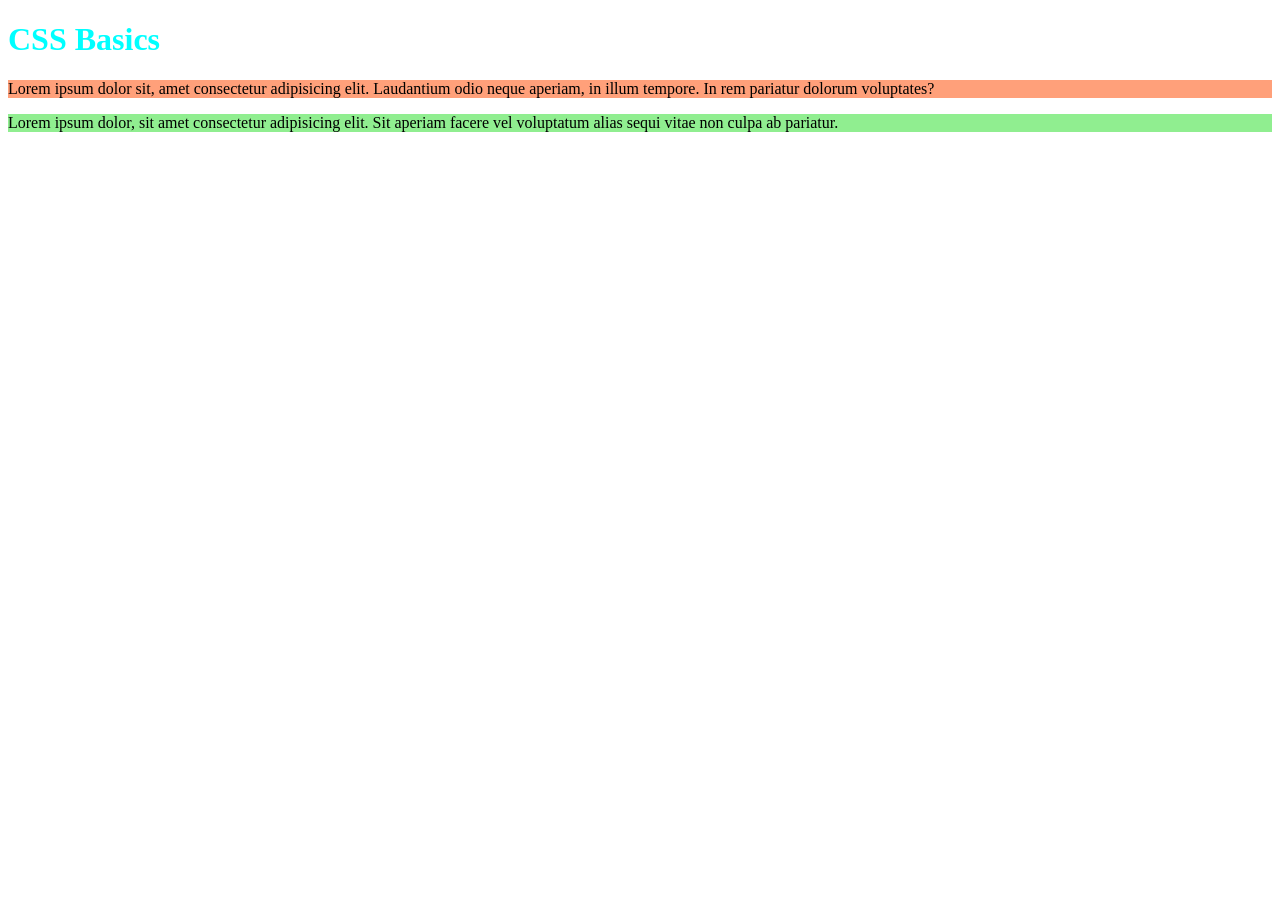
<file: 02-CSS/01_basics/index.html>
<!DOCTYPE html>
<html lang="en">
<head>
  <meta charset="UTF-8">
  <meta name="viewport" content="width=device-width, initial-scale=1.0">
  <title>css</title>
  <style>
    #param{
      background-color: lightsalmon;
    }
  </style>
  <link rel="stylesheet" href="styles.css">
</head>
<body>
  <h1 style="color: aqua;">CSS Basics</h1>
  <p id="param">Lorem ipsum dolor sit, amet consectetur adipisicing elit. Laudantium odio neque aperiam, in illum tempore. In rem pariatur dolorum voluptates?</p>

  <div id="paragraph">
    <p>Lorem ipsum dolor, sit amet consectetur adipisicing elit. Sit aperiam facere vel voluptatum alias sequi vitae non culpa ab pariatur.</p>
  </div>
</body>
</html>
</file>
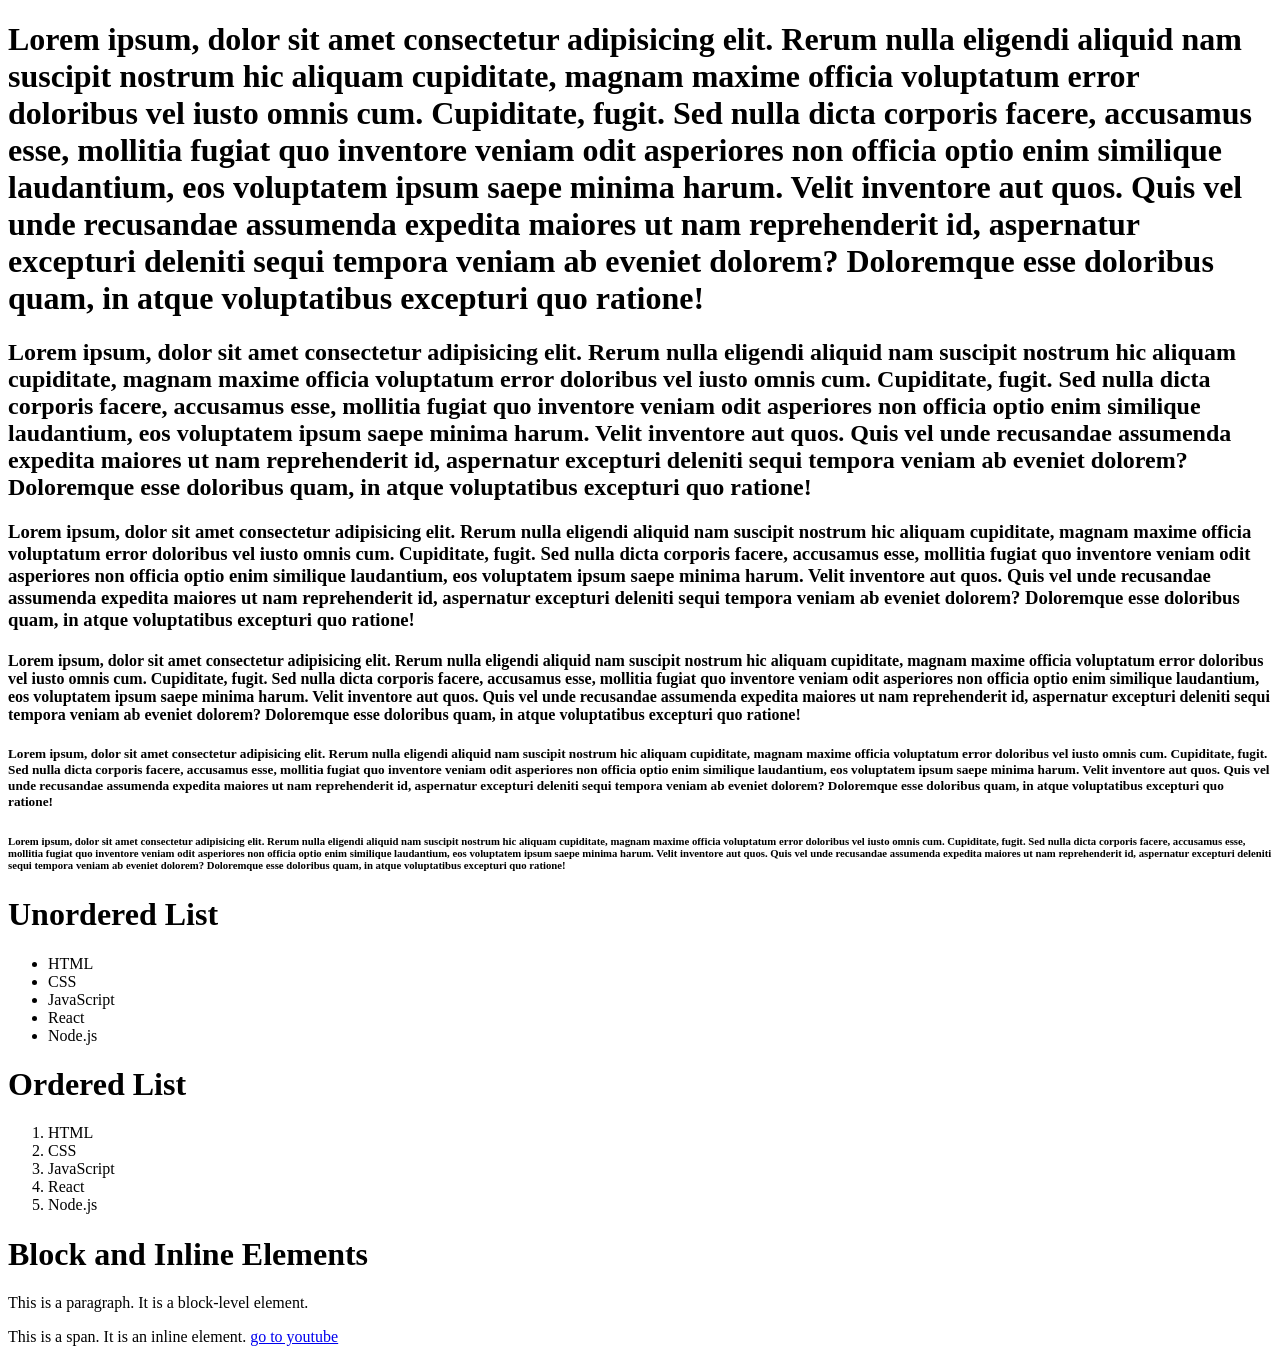
<file: 01-HTML/02_headings_lists.html>
<!DOCTYPE html>
<html lang="en">
<head>
  <meta charset="UTF-8">
  <meta name="viewport" content="width=device-width, initial-scale=1.0">
  <title>lists</title>
</head>
<body>
  <h1>Lorem ipsum, dolor sit amet consectetur adipisicing elit. Rerum nulla eligendi aliquid nam suscipit nostrum hic aliquam cupiditate, magnam maxime officia voluptatum error doloribus vel iusto omnis cum. Cupiditate, fugit.
  Sed nulla dicta corporis facere, accusamus esse, mollitia fugiat quo inventore veniam odit asperiores non officia optio enim similique laudantium, eos voluptatem ipsum saepe minima harum. Velit inventore aut quos.
  Quis vel unde recusandae assumenda expedita maiores ut nam reprehenderit id, aspernatur excepturi deleniti sequi tempora veniam ab eveniet dolorem? Doloremque esse doloribus quam, in atque voluptatibus excepturi quo ratione!</h1>
  <h2>Lorem ipsum, dolor sit amet consectetur adipisicing elit. Rerum nulla eligendi aliquid nam suscipit nostrum hic aliquam cupiditate, magnam maxime officia voluptatum error doloribus vel iusto omnis cum. Cupiditate, fugit.
  Sed nulla dicta corporis facere, accusamus esse, mollitia fugiat quo inventore veniam odit asperiores non officia optio enim similique laudantium, eos voluptatem ipsum saepe minima harum. Velit inventore aut quos.
  Quis vel unde recusandae assumenda expedita maiores ut nam reprehenderit id, aspernatur excepturi deleniti sequi tempora veniam ab eveniet dolorem? Doloremque esse doloribus quam, in atque voluptatibus excepturi quo ratione!</h2>
  <h3>Lorem ipsum, dolor sit amet consectetur adipisicing elit. Rerum nulla eligendi aliquid nam suscipit nostrum hic aliquam cupiditate, magnam maxime officia voluptatum error doloribus vel iusto omnis cum. Cupiditate, fugit.
  Sed nulla dicta corporis facere, accusamus esse, mollitia fugiat quo inventore veniam odit asperiores non officia optio enim similique laudantium, eos voluptatem ipsum saepe minima harum. Velit inventore aut quos.
  Quis vel unde recusandae assumenda expedita maiores ut nam reprehenderit id, aspernatur excepturi deleniti sequi tempora veniam ab eveniet dolorem? Doloremque esse doloribus quam, in atque voluptatibus excepturi quo ratione!</h3>
  <h4>Lorem ipsum, dolor sit amet consectetur adipisicing elit. Rerum nulla eligendi aliquid nam suscipit nostrum hic aliquam cupiditate, magnam maxime officia voluptatum error doloribus vel iusto omnis cum. Cupiditate, fugit.
  Sed nulla dicta corporis facere, accusamus esse, mollitia fugiat quo inventore veniam odit asperiores non officia optio enim similique laudantium, eos voluptatem ipsum saepe minima harum. Velit inventore aut quos.
  Quis vel unde recusandae assumenda expedita maiores ut nam reprehenderit id, aspernatur excepturi deleniti sequi tempora veniam ab eveniet dolorem? Doloremque esse doloribus quam, in atque voluptatibus excepturi quo ratione!</h4>
  <h5>Lorem ipsum, dolor sit amet consectetur adipisicing elit. Rerum nulla eligendi aliquid nam suscipit nostrum hic aliquam cupiditate, magnam maxime officia voluptatum error doloribus vel iusto omnis cum. Cupiditate, fugit.
  Sed nulla dicta corporis facere, accusamus esse, mollitia fugiat quo inventore veniam odit asperiores non officia optio enim similique laudantium, eos voluptatem ipsum saepe minima harum. Velit inventore aut quos.
  Quis vel unde recusandae assumenda expedita maiores ut nam reprehenderit id, aspernatur excepturi deleniti sequi tempora veniam ab eveniet dolorem? Doloremque esse doloribus quam, in atque voluptatibus excepturi quo ratione!</h5>
  <h6>Lorem ipsum, dolor sit amet consectetur adipisicing elit. Rerum nulla eligendi aliquid nam suscipit nostrum hic aliquam cupiditate, magnam maxime officia voluptatum error doloribus vel iusto omnis cum. Cupiditate, fugit.
  Sed nulla dicta corporis facere, accusamus esse, mollitia fugiat quo inventore veniam odit asperiores non officia optio enim similique laudantium, eos voluptatem ipsum saepe minima harum. Velit inventore aut quos.
  Quis vel unde recusandae assumenda expedita maiores ut nam reprehenderit id, aspernatur excepturi deleniti sequi tempora veniam ab eveniet dolorem? Doloremque esse doloribus quam, in atque voluptatibus excepturi quo ratione!</h6>


  <!-- lists -->


  <h1>Unordered List</h1>
  <ul>
    <li>HTML</li>
    <li>CSS</li>
    <li>JavaScript</li>
    <li>React</li>
    <li>Node.js</li>
  </ul>

  <h1>Ordered List</h1>
  <ol type="1">
    <li>HTML</li>
    <li>CSS</li>
    <li>JavaScript</li>
    <li>React</li>
    <li>Node.js</li>
  </ol>

  <!-- block and inline elements -->
  <h1>Block and Inline Elements</h1>
  <p>This is a paragraph. It is a block-level element.</p>
  <span>This is a span. It is an inline element.</span>
  <a href="www.youtube.com">go to youtube</a>

  
</body>
</html>
</file>
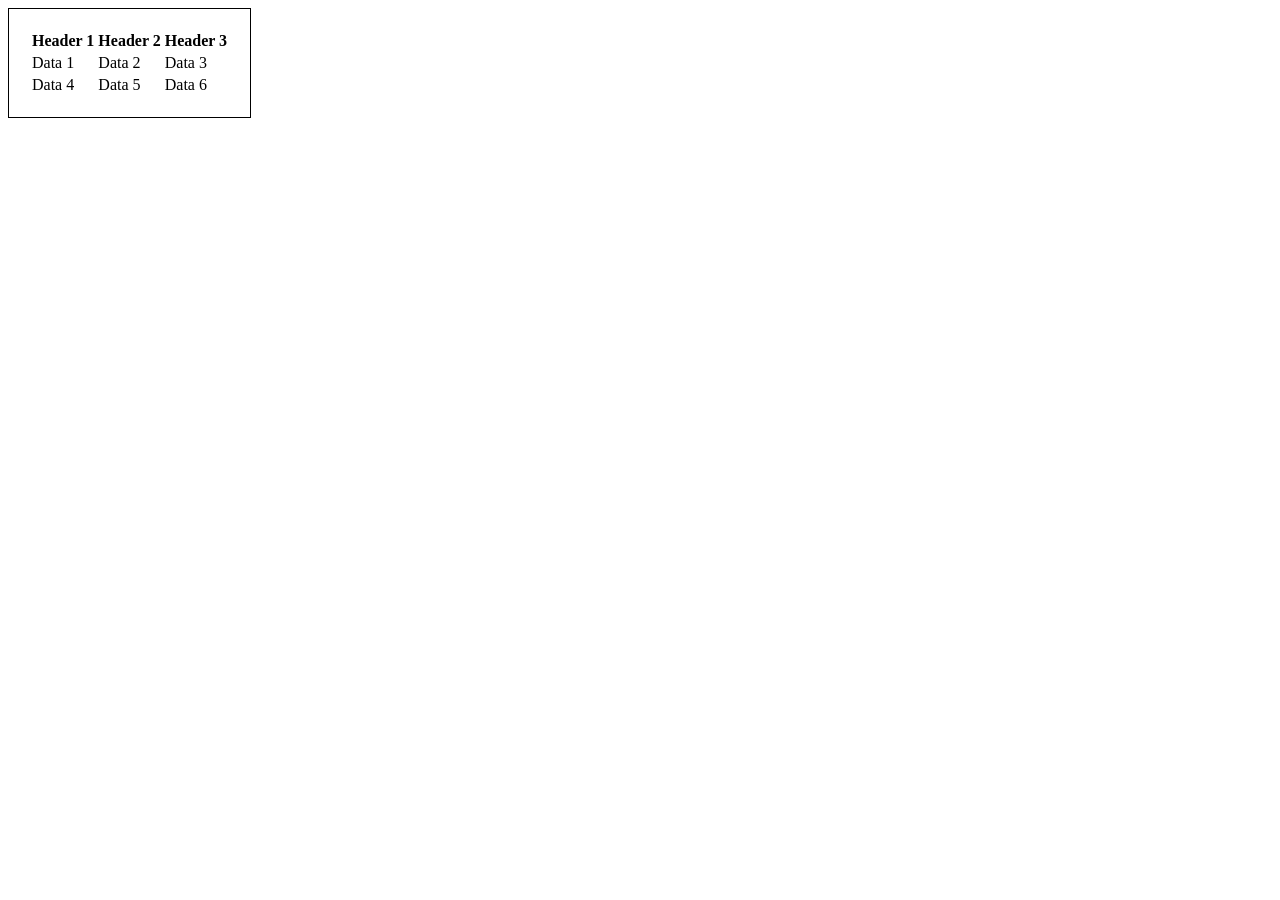
<file: 01-HTML/03_tables.html>
<!DOCTYPE html>
<html lang="en">
<head>
  <meta charset="UTF-8">
  <meta name="viewport" content="width=device-width, initial-scale=1.0">
  <title>Tables</title>
</head>
<body>
  <table style="border: 1px solid black;padding: 20px;">
    <tr>
      <th>Header 1</th>
      <th>Header 2</th>
      <th>Header 3</th>

    </tr>
    <tr>
      <td>Data 1</td>
      <td>Data 2</td>
      <td>Data 3</td>
    </tr>
    <tr>
      <td>Data 4</td>
      <td>Data 5</td>
      <td>Data 6</td>
    </tr>
  </table>
</body>
</html>
</file>
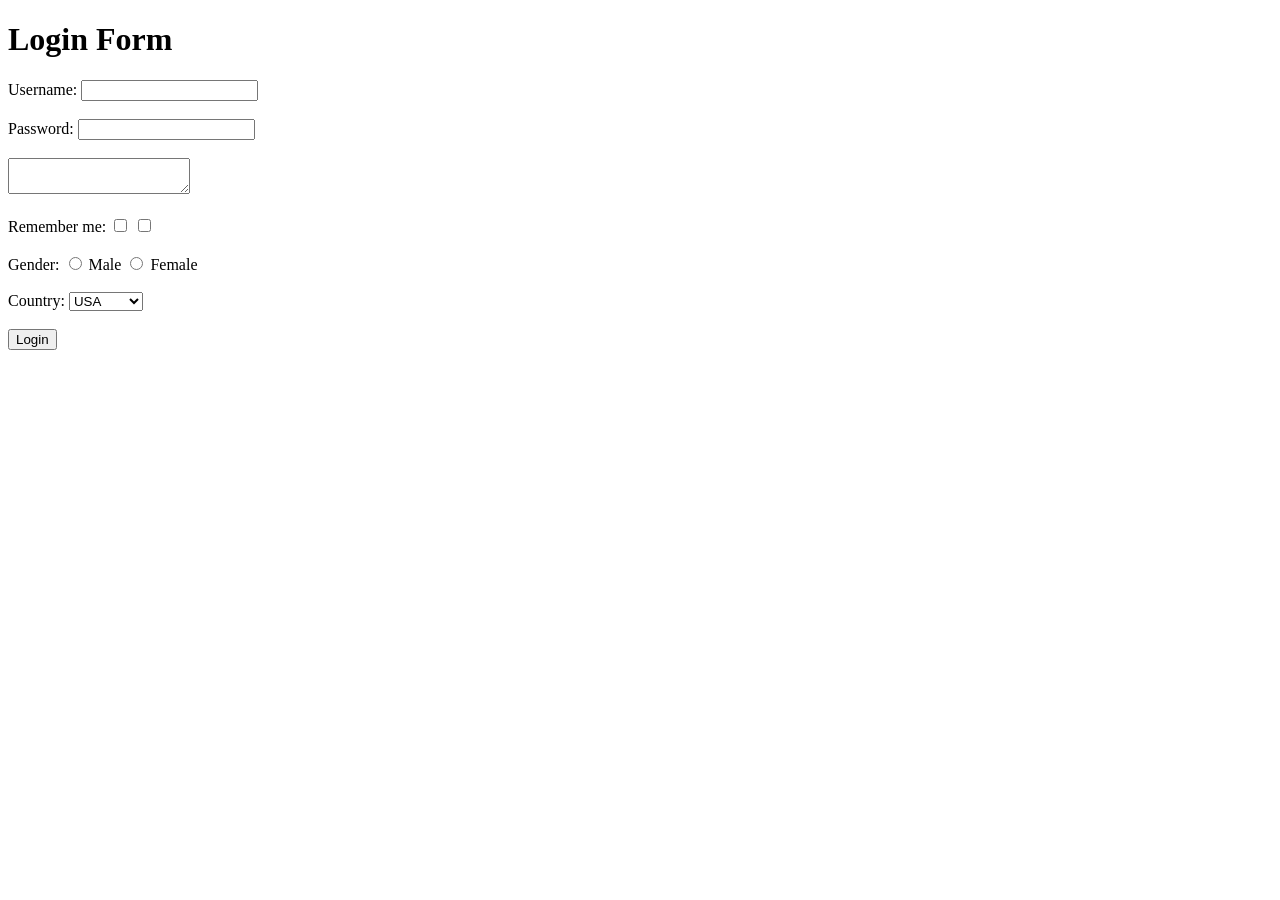
<file: 01-HTML/04_forms.html>
<!DOCTYPE html>
<html lang="en">
<head>
  <meta charset="UTF-8">
  <meta name="viewport" content="width=device-width, initial-scale=1.0">
  <title>forms</title>
</head>
<body>
  <h1>Login Form</h1>
  <form action="">
    <label for="username" placeholder="Enter your username">Username:</label>
    <input type="text" id="username" name="username" required><br><br>

    <label for="password" placeholder="Enter your password">Password:</label>
    <input type="password" id="password" name="password" required><br><br>

    <textarea name="comments" id="comments"></textarea><br><br>

    <label for="remember">Remember me:</label>
    <input type="checkbox" id="remember" name="remember">
    <input type="checkbox" id="remember" name="remember"><br><br>

     <label for="gender">Gender:</label>
    <input type="radio" id="male" name="gender" value="male">
    <label for="male" >Male</label>
    <input type="radio" id="female" name="gender" value="female">
    <label for="female">Female</label><br><br>

     <label for="country">Country:</label>  
    <select name="country" id="country">
      <option value="usa">USA</option>
      <option value="canada">Canada</option>
      <option value="uk">UK</option>
      <option value="australia">Australia</option>
    </select><br><br>


    <input type="submit" value="Login">
  </form>
</body>
</html>
</file>
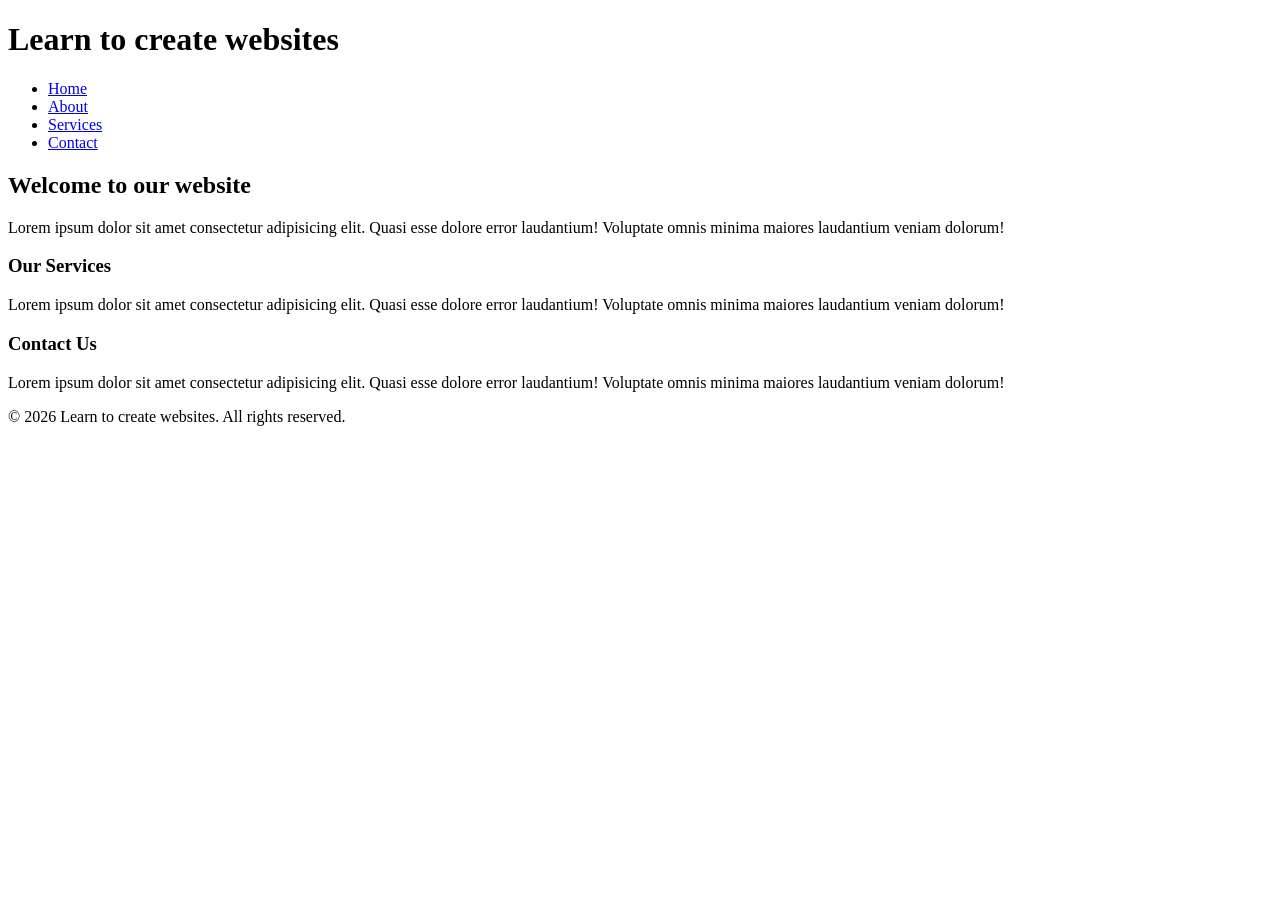
<file: 01-HTML/05_semantics.html>
<!DOCTYPE html>
<html lang="en">
<head>
  <meta charset="UTF-8">
  <meta name="viewport" content="width=device-width, initial-scale=1.0">
  <title>Semantics</title>
</head>
<body>
  <header>
    <h1>Learn to create websites</h1>
  </header>
  <n>
    <ul>
      <li><a href="#">Home</a></li>
      <li><a href="#">About</a></li>
      <li><a href="#">Services</a></li>
      <li><a href="#">Contact</a></li>
    </ul>
  </nav>
  <main>
    <h2>Welcome to our website</h2>
    <p>Lorem ipsum dolor sit amet consectetur adipisicing elit. Quasi esse dolore error laudantium! Voluptate omnis minima maiores laudantium veniam dolorum!</p> 
    <section>
      <h3>Our Services</h3>
      <p>Lorem ipsum dolor sit amet consectetur adipisicing elit. Quasi esse dolore error laudantium! Voluptate omnis minima maiores laudantium veniam dolorum!</p> 
    </section>
    <section>
      <h3>Contact Us</h3>
      <p>Lorem ipsum dolor sit amet consectetur adipisicing elit. Quasi esse dolore error laudantium! Voluptate omnis minima maiores laudantium veniam dolorum!</p>
    </section>
  </main>
  <footer>
    <p>&copy; 2026 Learn to create websites. All rights reserved.</p>
  </footer>



</body>
</html>
</file>
<file: 02-CSS/01_basics/styles.css>
#paragraph{
  background-color: lightgreen;
}
</file>
